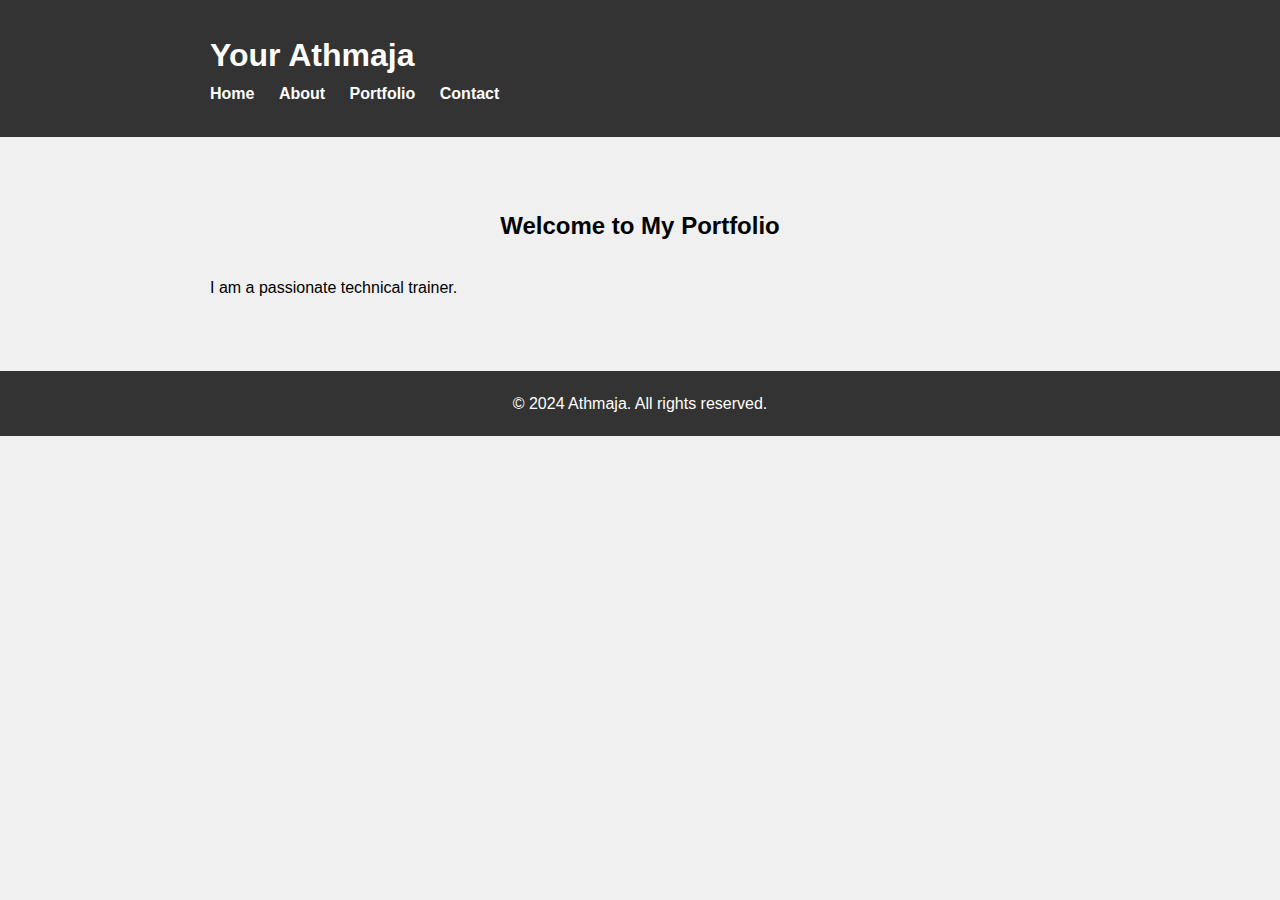
<file: index.html>
<!DOCTYPE html>
<html lang="en">
<head>
    <meta charset="UTF-8">
    <meta name="viewport" content="width=device-width, initial-scale=1.0">
    <title>Your Name - Home</title>
    <link rel="stylesheet" href="style.css">
    <script src="script.js" defer></script>
</head>
<body>
    <header>
        <div class="container">
            <h1>Your Athmaja</h1>
            <nav>
                <ul>
                    <li><a href="index.html">Home</a></li>
                    <li><a href="about.html">About</a></li>
                    <li><a href="portfolio.html">Portfolio</a></li>
                    <li><a href="contact.html">Contact</a></li>
                </ul>
            </nav>
        </div>
    </header>

    <section id="home">
        <div class="container">
            <h2>Welcome to My Portfolio</h2>
            <p>I am a passionate technical trainer.</p>
        </div>
    </section>

    <footer>
        <div class="container">
            <p>&copy; 2024 Athmaja. All rights reserved.</p>
        </div>
    </footer>
</body>
</html>
</file>
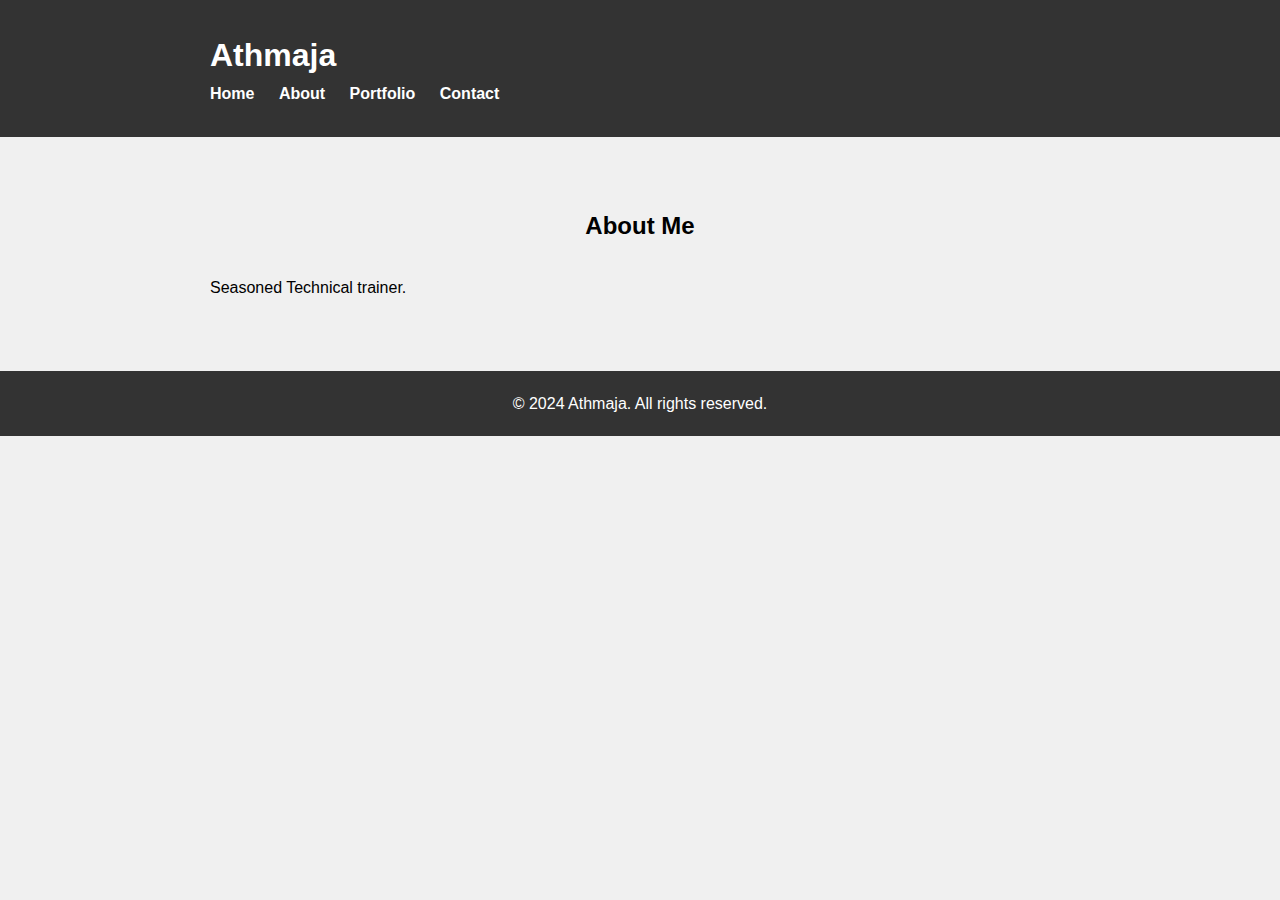
<file: about.html>
<!DOCTYPE html>
<html lang="en">
<head>
    <meta charset="UTF-8">
    <meta name="viewport" content="width=device-width, initial-scale=1.0">
    <title>Athmaja  - About</title>
    <link rel="stylesheet" href="style.css">
    <script src="script.js" defer></script>
</head>
<body>
    <header>
        <div class="container">
            <h1>Athmaja</h1>
            <nav>
                <ul>
                    <li><a href="index.html">Home</a></li>
                    <li><a href="about.html">About</a></li>
                    <li><a href="portfolio.html">Portfolio</a></li>
                    <li><a href="contact.html">Contact</a></li>
                </ul>
            </nav>
        </div>
    </header>

    <section id="about">
        <div class="container">
            <h2>About Me</h2>
            <p>Seasoned Technical trainer.</p>
        </div>
    </section>

    <footer>
        <div class="container">
            <p>&copy; 2024 Athmaja. All rights reserved.</p>
        </div>
    </footer>
</body>
</html>
</file>
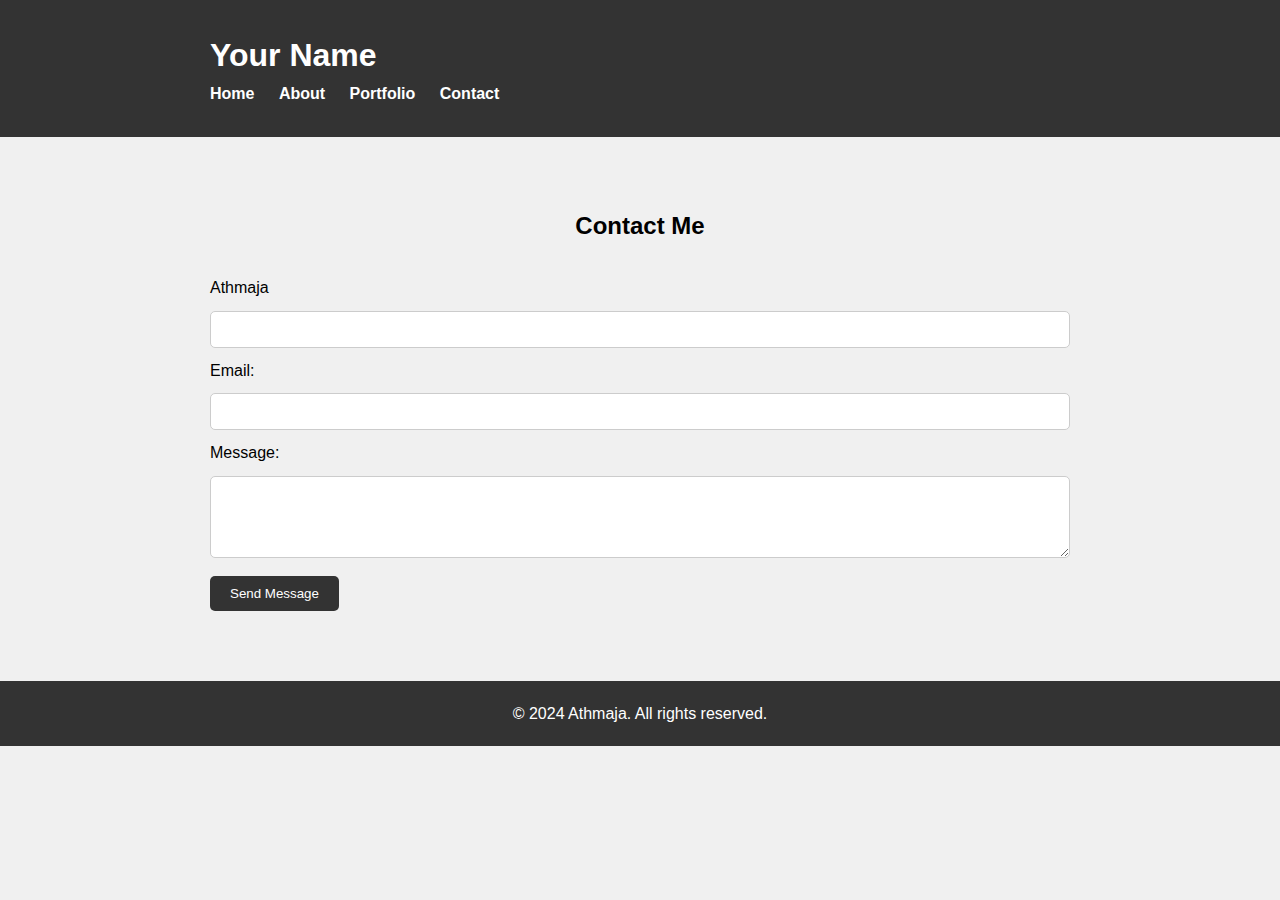
<file: contact.html>
<!DOCTYPE html>
<html lang="en">
<head>
    <meta charset="UTF-8">
    <meta name="viewport" content="width=device-width, initial-scale=1.0">
    <title>Your Name - Contact</title>
    <link rel="stylesheet" href="style.css">
    <script src="script.js" defer></script>
</head>
<body>
    <header>
        <div class="container">
            <h1>Your Name</h1>
            <nav>
                <ul>
                    <li><a href="index.html">Home</a></li>
                    <li><a href="about.html">About</a></li>
                    <li><a href="portfolio.html">Portfolio</a></li>
                    <li><a href="contact.html">Contact</a></li>
                </ul>
            </nav>
        </div>
    </header>

    <section id="contact">
        <div class="container">
            <h2>Contact Me</h2>
            <form id="contact-form">
                <label for="name">Athmaja</label>
                <input type="text" id="name" name="name" required>

                <label for="email">Email:</label>
                <input type="email" id="email" name="email" required>

                <label for="message">Message:</label>
                <textarea id="message" name="message" rows="4" required></textarea>

                <button type="submit">Send Message</button>
            </form>
        </div>
    </section>

    <footer>
        <div class="container">
            <p>&copy; 2024 Athmaja. All rights reserved.</p>
        </div>
    </footer>
</body>
</html>
</file>
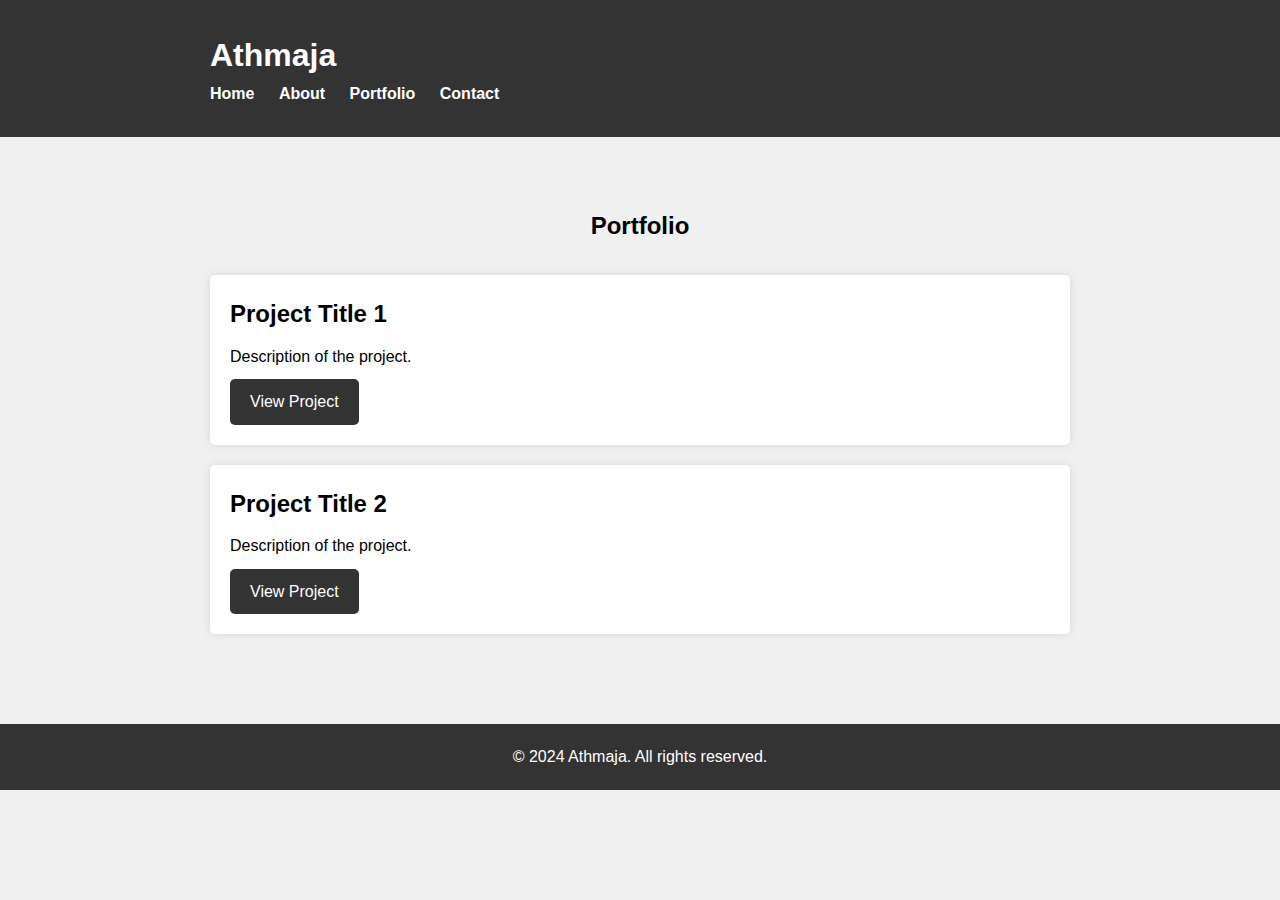
<file: portfolio.html>
<!DOCTYPE html>
<html lang="en">
<head>
    <meta charset="UTF-8">
    <meta name="viewport" content="width=device-width, initial-scale=1.0">
    <title>Your Name - Portfolio</title>
    <link rel="stylesheet" href="style.css">
    <script src="script.js" defer></script>
</head>
<body>
    <header>
        <div class="container">
            <h1>Athmaja</h1>
            <nav>
                <ul>
                    <li><a href="index.html">Home</a></li>
                    <li><a href="about.html">About</a></li>
                    <li><a href="portfolio.html">Portfolio</a></li>
                    <li><a href="contact.html">Contact</a></li>
                </ul>
            </nav>
        </div>
    </header>

    <section id="portfolio">
        <div class="container">
            <h2>Portfolio</h2>
            <div class="project">
                <h3>Project Title 1</h3>
                <p>Description of the project.</p>
                <a href="#">View Project</a>
            </div>
            <div class="project">
                <h3>Project Title 2</h3>
                <p>Description of the project.</p>
                <a href="#">View Project</a>
            </div>
            <!-- Add more projects as needed -->
        </div>
    </section>

    <footer>
        <div class="container">
            <p>&copy; 2024 Athmaja. All rights reserved.</p>
        </div>
    </footer>
</body>
</html>
</file>
<file: style.css>
/* Reset some default styles */
* {
    margin: 0;
    padding: 0;
    box-sizing: border-box;
}

/* Basic styling */
body {
    font-family: Arial, sans-serif;
    line-height: 1.6;
    background-color: #f0f0f0;
}

.container {
    width: 80%;
    max-width: 900px;
    margin: 0 auto;
    padding: 20px;
}

header {
    background-color: #333;
    color: #fff;
    padding: 10px 0;
}

header h1 {
    font-size: 2em;
    margin: 0;
}

nav ul {
    list-style-type: none;
    padding: 0;
}

nav ul li {
    display: inline;
    margin-right: 20px;
}

nav ul li a {
    color: #fff;
    text-decoration: none;
    font-weight: bold;
}

nav ul li a:hover {
    text-decoration: underline;
}

section {
    padding: 50px 0;
}

section h2 {
    text-align: center;
    margin-bottom: 30px;
}

.project {
    background-color: #fff;
    padding: 20px;
    margin-bottom: 20px;
    border-radius: 5px;
    box-shadow: 0 0 10px rgba(0,0,0,0.1);
}

.project h3 {
    font-size: 1.5em;
    margin-bottom: 10px;
}

.project p {
    margin-bottom: 10px;
}

.project a {
    display: inline-block;
    background-color: #333;
    color: #fff;
    padding: 10px 20px;
    text-decoration: none;
    border-radius: 5px;
    transition: background-color 0.3s;
}

.project a:hover {
    background-color: #555;
}

form label {
    display: block;
    margin-bottom: 10px;
}

form input[type="text"],
form input[type="email"],
form textarea {
    width: 100%;
    padding: 10px;
    margin-bottom: 10px;
    border: 1px solid #ccc;
    border-radius: 5px;
}

form button {
    display: block;
    background-color: #333;
    color: #fff;
    padding: 10px 20px;
    border: none;
    border-radius: 5px;
    cursor: pointer;
    transition: background-color 0.3s;
}

form button:hover {
    background-color: #555;
}

footer {
    background-color: #333;
    color: #fff;
    text-align: center;
    padding: 10
</file>
